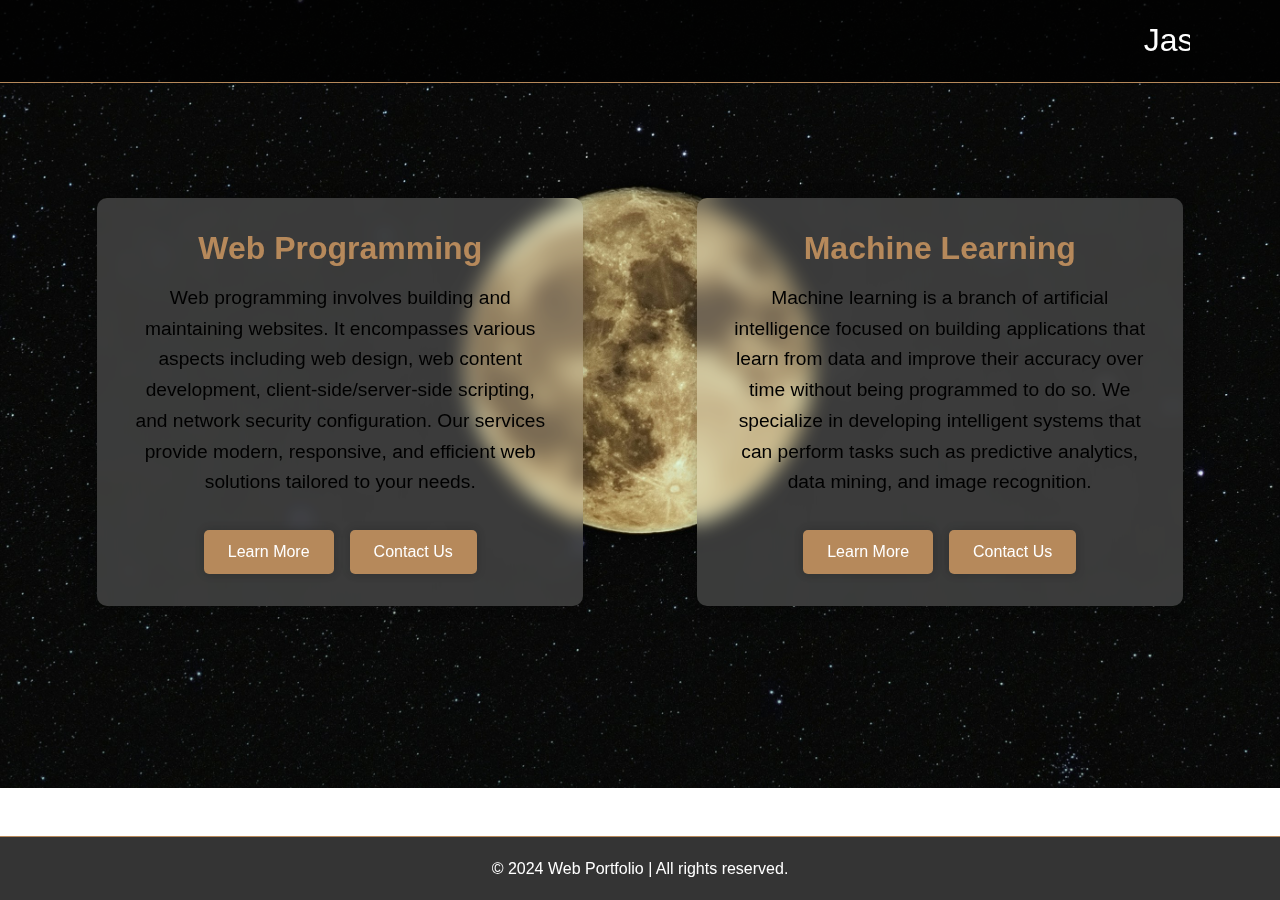
<file: jasa.html>
<!DOCTYPE html>
<html lang="en">

<head>
    <meta charset="UTF-8">
    <meta name="viewport" content="width=device-width, initial-scale=1.0">
    <title>Web Portfolio</title>
    <style>
       body {
    background-image: url("image/neven-krcmarek-3ym-ev0Pe58-unsplash.jpg");
    background-size: cover;
    background-repeat: no-repeat;
    background-position: center; /* Memusatkan background */
    color: black;
    font-family: Arial, sans-serif;
    padding: 0;
    margin: 0;
}

* {
    margin: 0;
    padding: 0;
    box-sizing: border-box;
    outline: none;
    border: none;
    text-decoration: none;
}

:root {
    --primary: #b6895b;
    --secondary: #000000;
}

.navbar {
    display: flex;
    justify-content: space-between;
    align-items: center;
    padding: 1.4rem 7%;
    background-color: rgba(1, 1, 1, 0.8);
    border-bottom: 1px solid var(--primary);
    position: fixed;
    top: 0;
    left: 0;
    right: 0;
    z-index: 9999;
    color: white;
    max-width: 100%;
    font-size: xx-large;
}

.container {
    display: flex;
    flex-direction: column;
    justify-content: center;
    align-items: center;
    text-align: center;
    margin-top: 150px; /* Adjusted for fixed navbar */
    padding: 2rem;
    padding-bottom: 100px; /* Added padding to give space for footer */
    height: auto;
    gap: 2rem; /* Jarak antar elemen konten dan tombol */
}

.content-wrapper {
    display: flex;
    justify-content: space-evenly;
    align-items: flex-start;
    width: 100%;
    gap: 2rem; /* Jarak antara dua konten */
    flex-wrap: wrap; /* Membuat elemen bisa wrapping di layar kecil */
}

.content {
    background-color: rgba(255, 255, 255, 0.2);
    backdrop-filter: blur(10px);
    border-radius: 10px;
    padding: 2rem;
    width: 40%;
    min-width: 300px;
    margin: 1rem;
    box-shadow: 0 0 15px rgba(0, 0, 0, 0.2);
    color: var(--secondary);
    display: flex;
    flex-direction: column;
    align-items: center;
}

.content h2 {
    margin-bottom: 1rem;
    color: var(--primary);
    font-size: 2rem;
}

.content p {
    font-size: 1.2rem;
    line-height: 1.6;
    color: var(--secondary);
    margin-bottom: 1rem;
}

.button-container {
    display: flex;
    gap: 1rem;
    margin-top: 1rem;
}

.button-container button {
    padding: 0.8rem 1.5rem;
    font-size: 1rem;
    background-color: var(--primary);
    color: white;
    border: none;
    border-radius: 5px;
    cursor: pointer;
    transition: background-color 0.3s;
    box-shadow: 0 0 10px rgba(0, 0, 0, 0.2);
}

.button-container button:hover {
    background-color: var(--secondary);
    color: var(--primary);
}

.footer {
    background-color: rgba(1, 1, 1, 0.8);
    color: white;
    padding: 1.4rem 7%;
    text-align: center;
    position: fixed;
    bottom: 0;
    left: 0;
    right: 0;
    border-top: 1px solid var(--primary);
    z-index: 9999;
}

/* Media Queries untuk responsivitas */
@media (max-width: 768px) {
    body {
        background-position: top; /* Latar belakang menyesuaikan untuk layar lebih kecil */
    }
    .content {
        width: 80%; /* Lebar menyesuaikan untuk layar kecil */
    }
    .button-container {
        flex-direction: column; /* Tombol berbaris secara vertikal pada layar kecil */
        gap: 0.5rem; /* Jarak lebih kecil antara tombol */
    }
    .navbar {
        font-size: large; /* Kurangi ukuran font pada navbar */
    }
}

@media (max-width: 480px) {
    body {
        background-position: center top; /* Latar belakang tetap terlihat di layar sangat kecil */
        background-size: auto 100%; /* Mengubah background size untuk menyesuaikan tinggi */
    }
    .container {
        margin-top: 100px; /* Kurangi margin atas untuk layar yang sangat kecil */
        padding: 1rem; /* Kurangi padding untuk layar yang lebih kecil */
        padding-bottom: 80px; /* Tambahkan lebih banyak padding bawah */
    }
    .navbar {
        font-size: medium; /* Ukuran font lebih kecil lagi pada navbar */
    }
    .content {
        width: 90%; /* Lebar lebih kecil untuk layar yang sangat kecil */
    }
    .content h2 {
        font-size: 1.5rem; /* Ukuran font lebih kecil untuk judul */
    }
    .content p {
        font-size: 1rem; /* Ukuran font lebih kecil untuk paragraf */
    }
    .button-container button {
        font-size: 0.9rem; /* Ukuran font lebih kecil untuk tombol */
    }
}

    </style>
</head>

<body>
    <div class="navbar">
        <marquee>Jasa Yang Ditawarkan Oleh Website ini</marquee>
    </div>
    <div class="container">
        <div class="content-wrapper">
            <div class="content">
                <h2>Web Programming</h2>
                <p>Web programming involves building and maintaining websites. It encompasses various aspects including web design, web content development, client-side/server-side scripting, and network security configuration. Our services provide modern, responsive, and efficient web solutions tailored to your needs.</p>
                <div class="button-container">
                    <button>Learn More</button>
                    <button>Contact Us</button>
                </div>
            </div>
            <div class="content">
                <h2>Machine Learning</h2>
                <p>Machine learning is a branch of artificial intelligence focused on building applications that learn from data and improve their accuracy over time without being programmed to do so. We specialize in developing intelligent systems that can perform tasks such as predictive analytics, data mining, and image recognition.</p>
                <div class="button-container">
                    <button>Learn More</button>
                    <button>Contact Us</button>
                </div>
            </div>
        </div>
    </div>
    <div class="footer">
        &copy; 2024 Web Portfolio | All rights reserved.
    </div>
</body>

</html>
</file>
